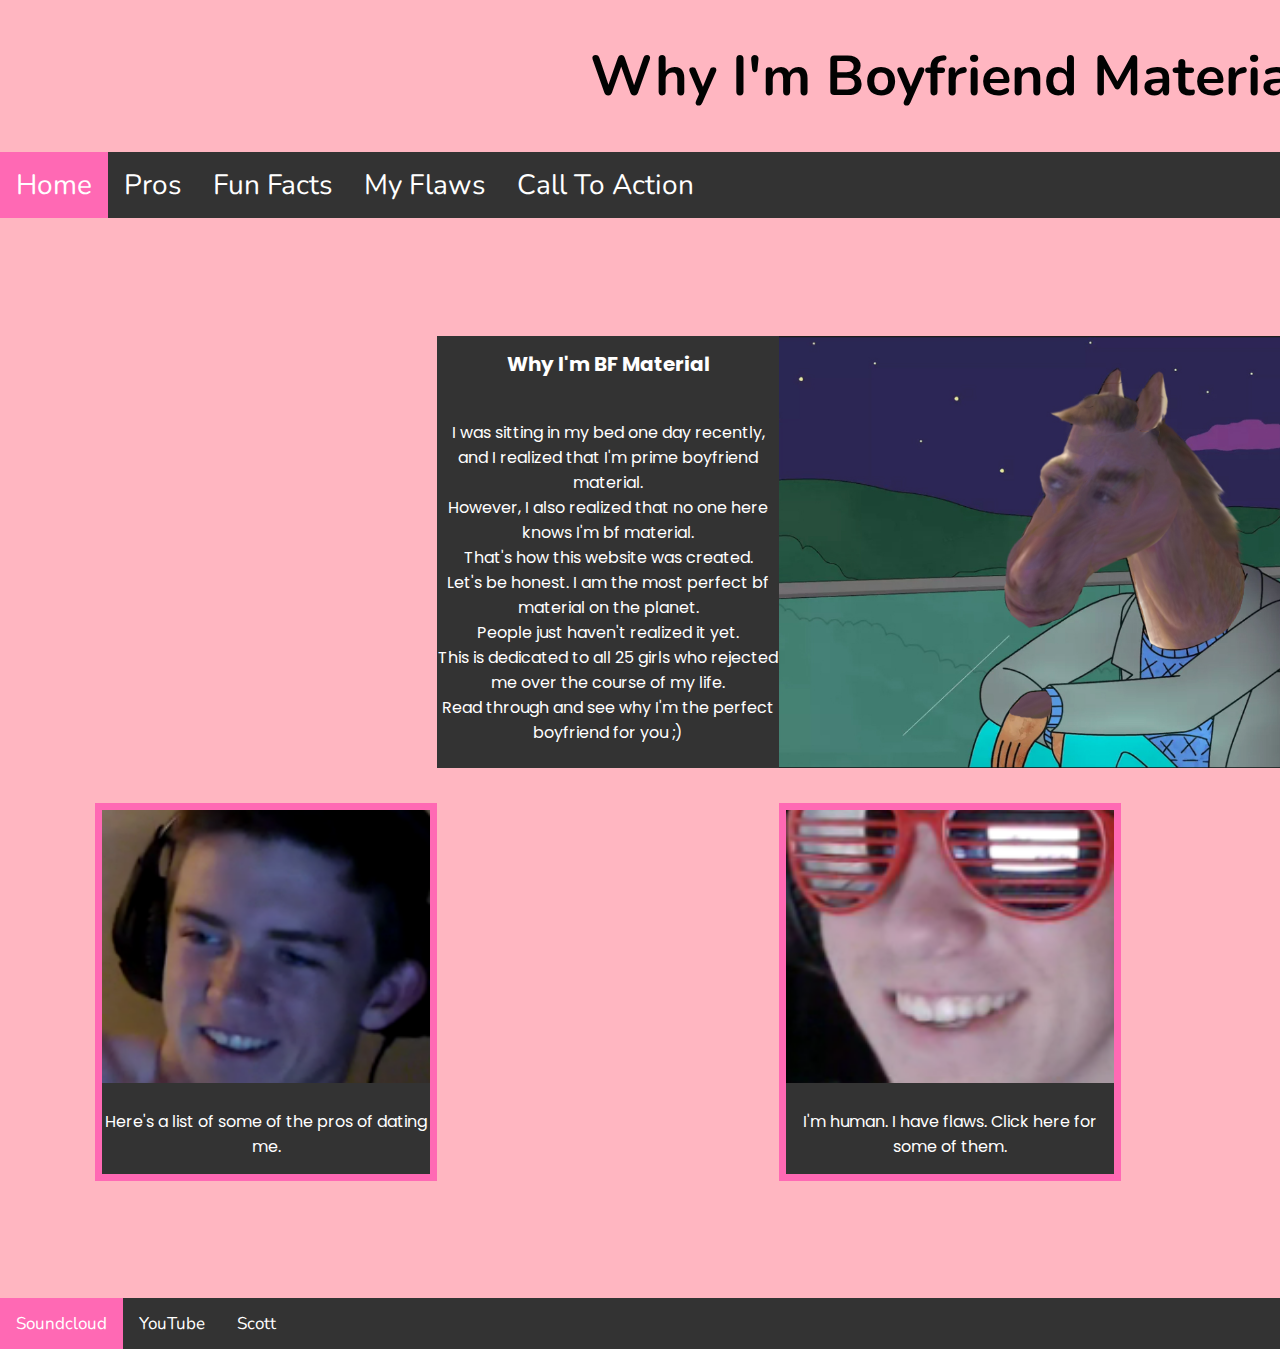
<file: index.html>
<!DOCTYPE html>
  <html>
    <head>
	  <title>Why I'm Boyfriend Material</title>
	  <link rel="stylesheet" type="text/css" href="project2.css">
	  <link href="https://fonts.googleapis.com/css?family=Nunito" rel="stylesheet">
	  <link rel="icon" href="https://www.freeiconspng.com/uploads/facebook-blank-heart-png-9.png" />
	  <link href="https://fonts.googleapis.com/css?family=Poppins" rel="stylesheet">
	</head>
    <body>
	<h1 class="header">
	  Why I'm Boyfriend Material
	</h1>
    <ul>
      <li><a class="active" href="index.html">Home</a></li>
      <li><a href="pros.html">Pros</a></li>
      <li><a href="ex.html">Fun Facts</a></li>
	  <li><a href="flaws.html">My Flaws</a></li>
	  <li><a href="action.html">Call To Action</a></li>
    </ul>
    <div class="grid-epic">
	  <div class="griditem1">
	  
	  </div>
	  <div class="griditem2">
	    <h1 class="sans">
		  Why I'm BF Material
		</h1>
	    <p class="hometxt"><br>
		  I was sitting in my bed one day recently, and I realized that I'm prime boyfriend material. <br>
		  However, I also realized that no one here knows I'm bf material. <br>
		  That's how this website was created. <br>
		  Let's be honest. I am the most perfect bf material on the planet. <br>
		  People just haven't realized it yet. <br>
		  This is dedicated to all 25 girls who rejected me over the course of my life. <br>
		  Read through and see why I'm the perfect boyfriend for you ;) 
		</p>
	  </div>
	  <div class="griditem3">
	    <img src="images/jacobhorseman1.jpg" class="donny">
	  </div>
	  <div class="griditem4">
	  
	  </div>
	  <div class="griditem5">
	    <a href="pros.html">
	      <img src="images/bobb.PNG" class="sal">
	    </a>
		<p class="homenav">
		  Here's a list of some of the pros of dating me.
		</p>
	  </div>
	  <div class="griditem6">
	  
	  </div>
	  <div class="griditem7">
	    <a href="flaws.html">
	      <img src="images/surprised.PNG" class="sal">
	    </a>
		<p class="homenav">
		  I'm human. I have flaws. Click here for some of them.
		</p>
	  </div>
	  <div class="griditem8">
	    
	  </div>
	  <div class="griditem9">
	    <a href="action.html">
	      <img src="images/flannel.jpg" class="sal">
	    </a>
		<p class="homenav">
		  Here's a call to action I guess.
		</p>
	  </div>
	</div>
    <div class="navbar">
      <a href="https://soundcloud.com/user-253019270" target="_blank" class="active">Soundcloud</a>
      <a href="https://www.youtube.com" target="_blank">YouTube</a>
      <a href="https://www.davincischools.org/faculty/dr-scott-weatherford/" target="_blank">Scott</a>
    </div>




	
	
	
	
	
	
	
	
	
	
	
	
	</body>
  
  
  
  
  
  
  
  
  
  
  
  
  
  
  
  
  
  
  
  
  
  
  
  
  
  
  
  
  
  
  
  
  
  
  
  
  
  
  
  
  
  
  </html>
</file>
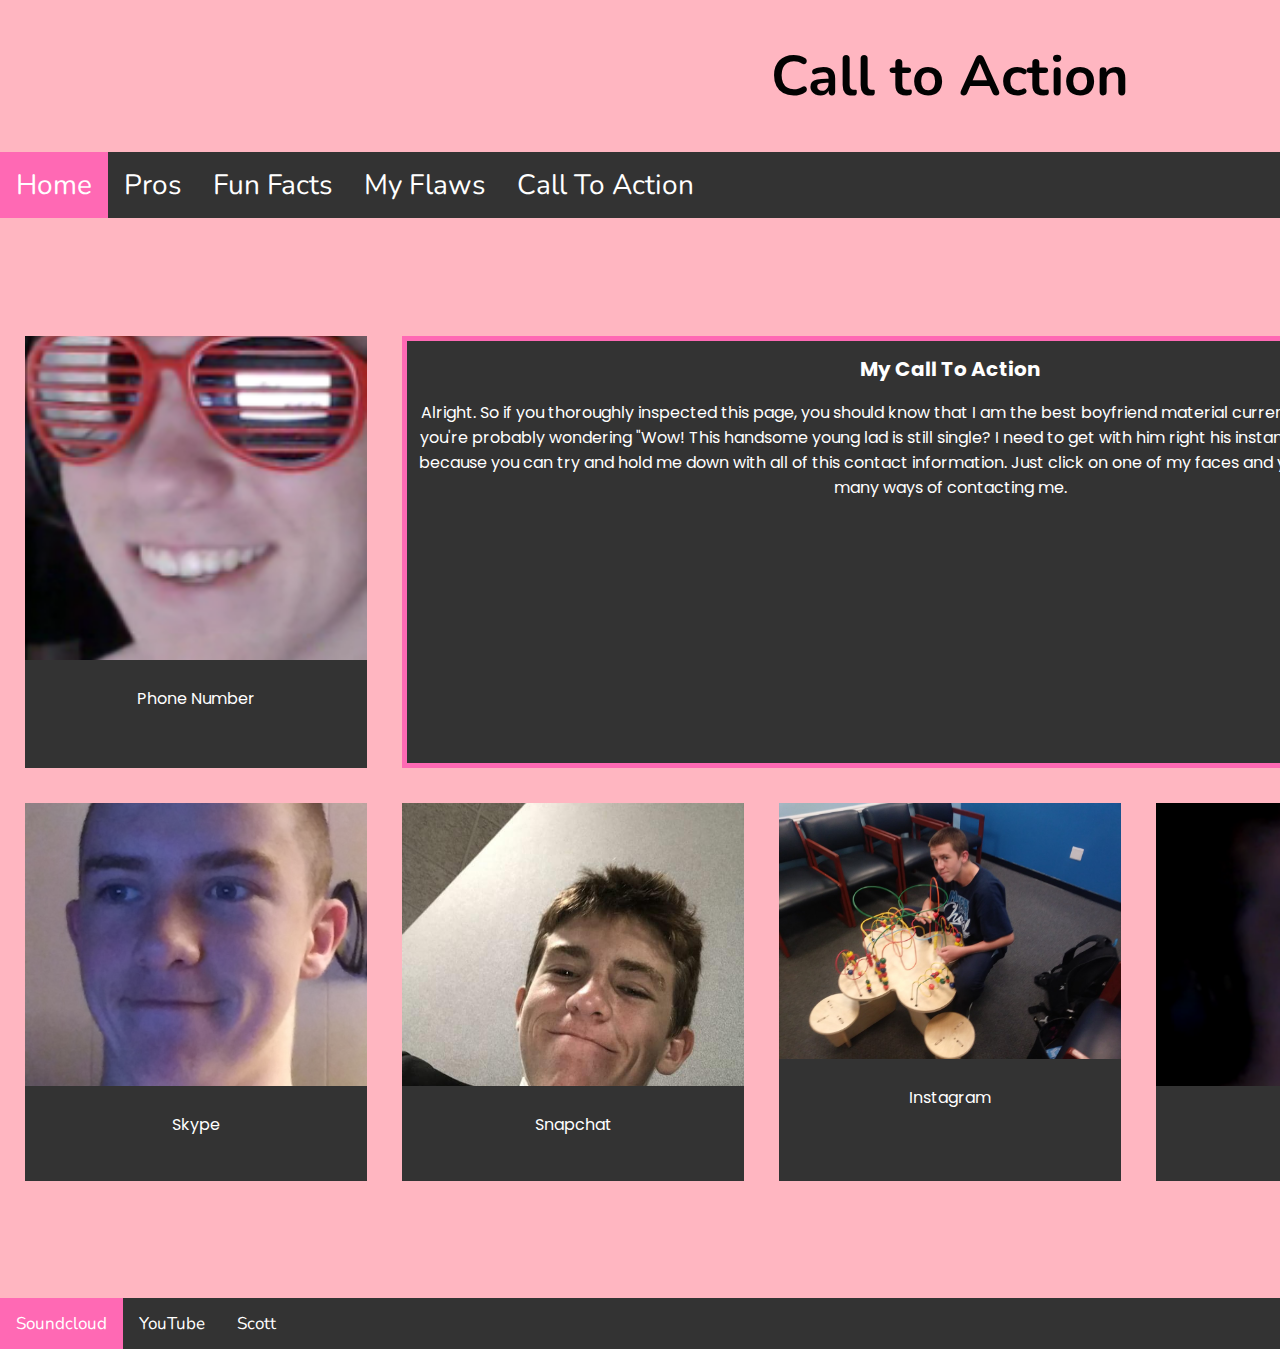
<file: action.html>
<!DOCTYPE html>
  <html>
    <head>
	  <title>Hmu ladies ;)</title>
	  <link rel="stylesheet" type="text/css" href="project2.css">
	  <link href="https://fonts.googleapis.com/css?family=Nunito" rel="stylesheet">
	  <link rel="icon" href="https://www.freeiconspng.com/uploads/facebook-blank-heart-png-9.png" />
	  <link href="https://fonts.googleapis.com/css?family=Poppins" rel="stylesheet">
	</head>
    <body>
	<h1 class="header">
	  Call to Action
	</h1>
    <ul>
      <li><a class="active" href="index.html">Home</a></li>
      <li><a href="pros.html">Pros</a></li>
      <li><a href="ex.html">Fun Facts</a></li>
	  <li><a href="flaws.html">My Flaws</a></li>
	  <li><a href="action.html">Call To Action</a></li>
    </ul>
	<div class="grid-unepic">
	  <div class="grid-items1">
	    <a href="donny.html">
	      <img src="images/surprised.PNG" class="sal">
	    </a>
		<p class="hometxt">
		  Phone Number
		</p>
	  </div>
	  <div class="grid-items2">
		  <h1 class="sans">
		    My Call To Action
		  </h1>
		  <p class="hometxt">
		    Alright. So if you thoroughly inspected this page, you should know that I am the best boyfriend material currently on the market. 
			I know you're probably wondering "Wow! This handsome young lad is still single? I need to get with him right his instant!"
			Well don't worry ladies because you can try and hold me down with all of this contact information. 
			Just click on one of my faces and you'll be redirected to the many ways of contacting me.
		  </p>
	  </div>
	  <div class="grid-items3">
	    <a href="donny.html">
	      <img src="images/shane.PNG" class="sal">
	    </a>
		<p class="hometxt">
		  Discord
		</p>
	  </div>
	  <div class="grid-items4">
	    <a href="donny.html">
	      <img src="images/carsondaly.jpg" class="sal">
	    </a>
		<p class="hometxt">
		  Skype
		</p>
	  </div>
	  <div class="grid-items5">
		<a href="donny.html">
	      <img src="images/ew.jpg" class="sal">
	    </a>
		<p class="hometxt">
		  Snapchat
		</p>
	  </div>
	  <div class="grid-items6">
		<a href="donny.html">
	      <img src="images/play.jpg" class="sal">
	    </a>
		<p class="hometxt">
		  Instagram
		</p>
	  </div>
	  <div class="grid-items7">
		<a href="donny.html">
	      <img src="images/jacobfreeked.png" class="sal">
	    </a>
		<p class="hometxt">
		  Facebook
		</p>
	  </div>
	  <div class="grid-items8">
		<a href="donny.html">
	      <img src="images/monky.jpg" class="sal">
	    </a>
		<p class="hometxt">
		  Email
		</p>
	  </div>
	</div>
	<div class="navbar">
     <a href="https://soundcloud.com/user-253019270" target="_blank" class="active">Soundcloud</a>
     <a href="https://www.youtube.com" target="_blank">YouTube</a>
     <a href="https://www.davincischools.org/faculty/dr-scott-weatherford/" target="_blank">Scott</a>
    </div>
</file>
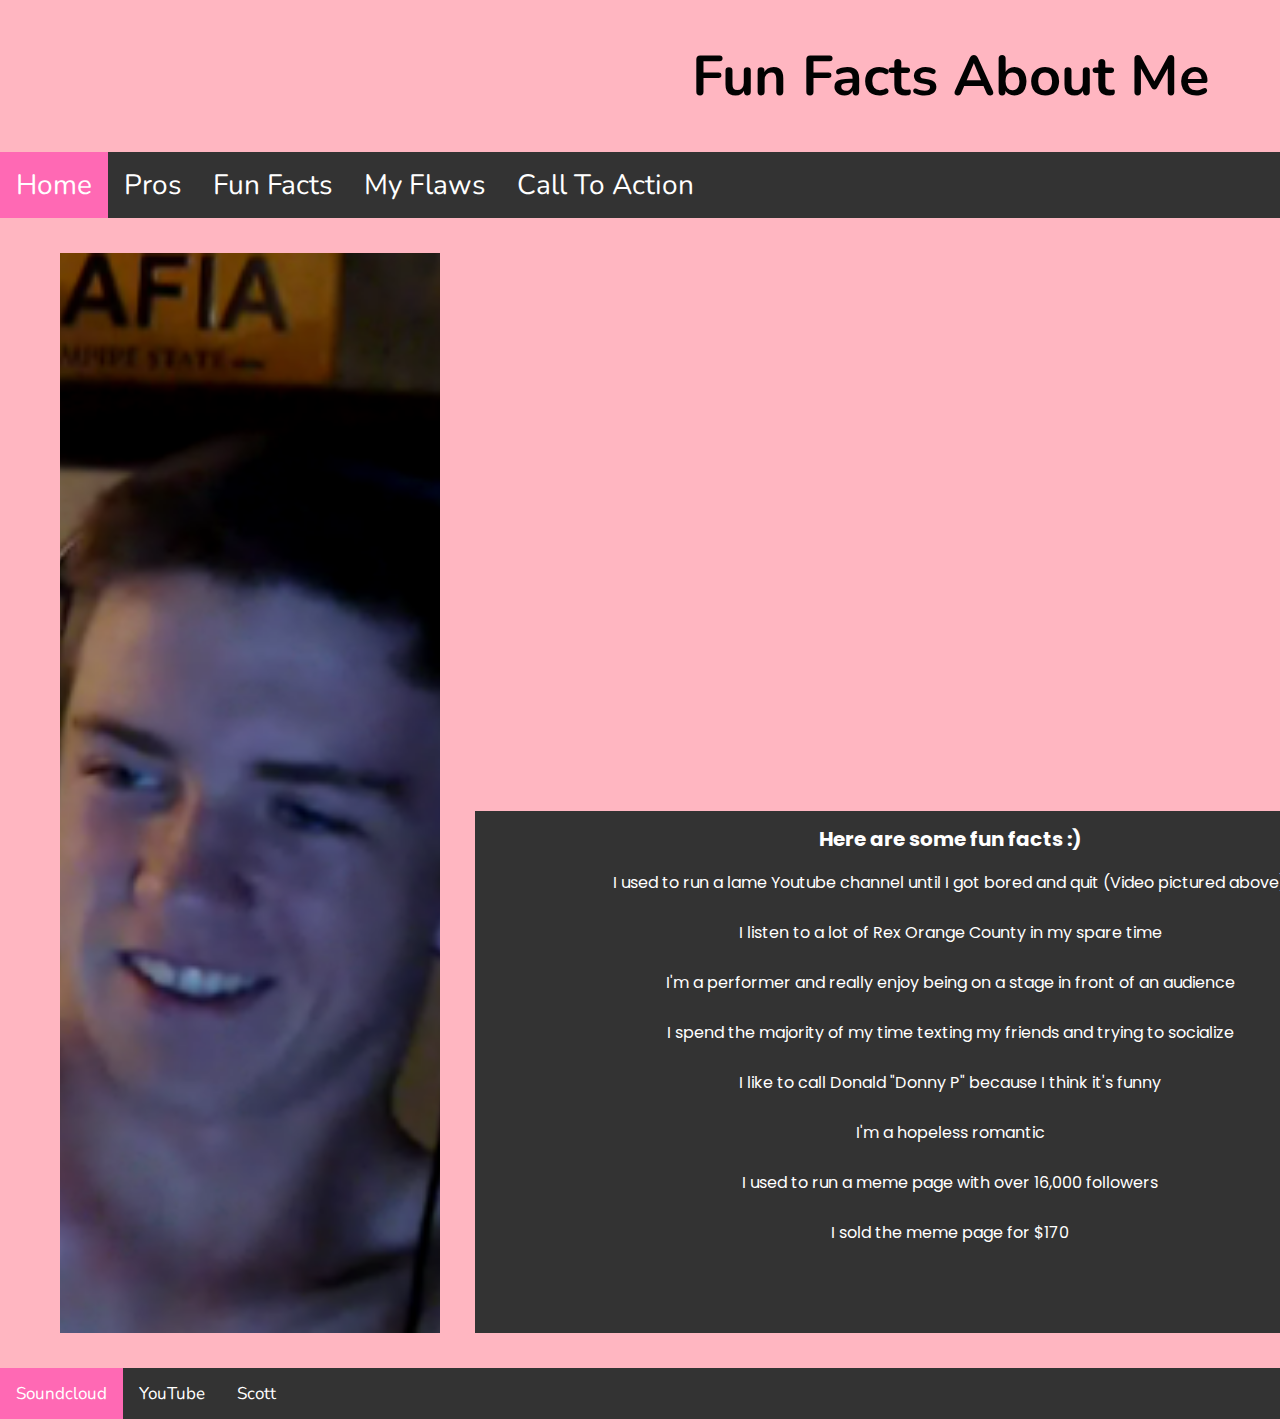
<file: ex.html>
<!DOCTYPE html>
  <html>
    <head>
	  <title>Why I'm Boyfriend Material</title>
	  <link rel="stylesheet" type="text/css" href="project2.css">
	  <link href="https://fonts.googleapis.com/css?family=Nunito" rel="stylesheet">
	  <link rel="icon" href="https://www.freeiconspng.com/uploads/facebook-blank-heart-png-9.png" />
	  <link href="https://fonts.googleapis.com/css?family=Poppins" rel="stylesheet">
	</head>
<body>
	<h1 class="header">
	  Fun Facts About Me
	</h1>
    <ul>
      <li><a class="active" href="index.html">Home</a></li>
      <li><a href="pros.html">Pros</a></li>
      <li><a href="ex.html">Fun Facts</a></li>
	  <li><a href="flaws.html">My Flaws</a></li>
	  <li><a href="action.html">Call To Action</a></li>
    </ul>
	<div class="grid-ex">
	  <div class="grid-item1">
	  
	  </div>
	  <div class="grid-item2">
	    <img src="images/bobb.PNG" class="sal2">
	  </div>
	  <div class="grid-item3">
	    <iframe width="auto" height="auto" src="https://www.youtube.com/embed/1Xbt_TFoBC4" frameborder="0" allow="accelerometer; autoplay; encrypted-media; gyroscope; picture-in-picture" class="video" allowfullscreen>
		
		</iframe>
	  </div>
	  <div class="grid-item4">
	    <img src="images/bobb.PNG" class="sal2">
	  </div>
	  <div class="grid-item5">
	  
	  </div>
	  <div class="grid-item6">
	  
	  </div>
	  <div class="grid-item7">
	    <h1 class="sans">
		  Here are some fun facts :)
		</h1>
		<p class="hometxt">
		  I used to run a lame Youtube channel until I got bored and quit (Video pictured above) <br> <br>
		  I listen to a lot of Rex Orange County in my spare time <br> <br>
		  I'm a performer and really enjoy being on a stage in front of an audience <br> <br>
		  I spend the majority of my time texting my friends and trying to socialize <br> <br>
		  I like to call Donald "Donny P" because I think it's funny <br> <br>
		  I'm a hopeless romantic <br> <br>
		  I used to run a meme page with over 16,000 followers <br> <br>
		  I sold the meme page for $170
		</p>
	  </div>
	  <div class="grid-item8">
	  
	  </div>
	</div>
	<div class="navbar">
     <a href="https://soundcloud.com/user-253019270" target="_blank" class="active">Soundcloud</a>
     <a href="https://www.youtube.com" target="_blank">YouTube</a>
     <a href="https://www.davincischools.org/faculty/dr-scott-weatherford/" target="_blank">Scott</a>
    </div>
</file>
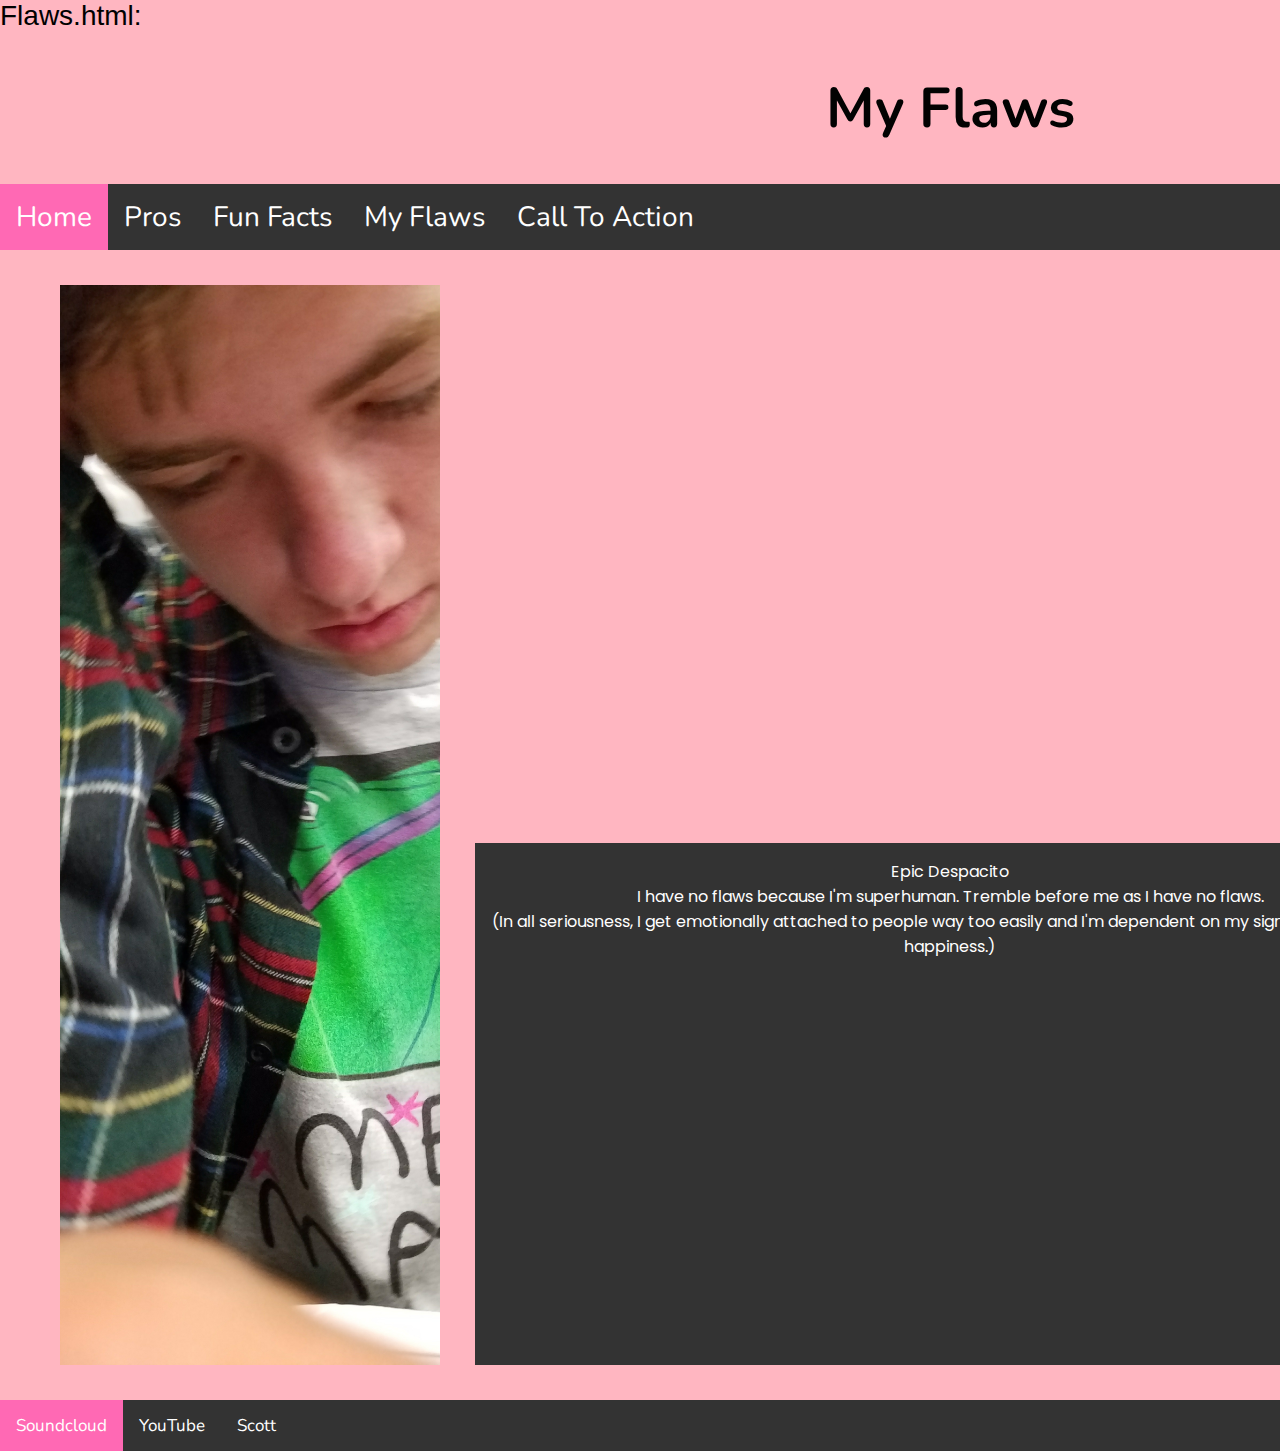
<file: flaws.html>
Flaws.html:
<!DOCTYPE html>
  <html>
    <head>
	  <title>My Flaws</title>
	  <link rel="stylesheet" type="text/css" href="project2.css">
	  <link href="https://fonts.googleapis.com/css?family=Nunito" rel="stylesheet">
	  <link rel="icon" href="https://www.freeiconspng.com/uploads/facebook-blank-heart-png-9.png" />
	  <link href="https://fonts.googleapis.com/css?family=Poppins" rel="stylesheet">
	</head>
    <body>
	<h1 class="header">
	  My Flaws
	</h1>
    <ul>
      <li><a class="active" href="index.html">Home</a></li>
      <li><a href="pros.html">Pros</a></li>
      <li><a href="ex.html">Fun Facts</a></li>
	  <li><a href="flaws.html">My Flaws</a></li>
	  <li><a href="action.html">Call To Action</a></li>
    </ul>
		<div class="grid-ex">
	  <div class="grid-item1">
	  
	  </div>
	  <div class="grid-item2">
	    <img src="images/tired.jpg" class="sal2">
	  </div>
	  <div class="grid-item3">
	    <iframe width="100%" height="300" scrolling="no" frameborder="no" allow="autoplay" src="https://w.soundcloud.com/player/?url=https%3A//api.soundcloud.com/tracks/340624118&color=%23ff5500&auto_play=false&hide_related=false&show_comments=true&show_user=true&show_reposts=false&show_teaser=true&visual=true" class="soundcloud">
		</iframe>
	  </div>
	  <div class="grid-item4">
	    <img src="images/tired.jpg" class="sal2">
	  </div>
	  <div class="grid-item5">
	  
	  </div>
	  <div class="grid-item6">

	  </div>
	  <div class="grid-item7">
	    <p class="hometxt">
		  Epic Despacito <br>
		  I have no flaws because I'm superhuman. Tremble before me as I have no flaws. <br>
		  (In all seriousness, I get emotionally attached to people way too easily and I'm dependent on my significant other for happiness.)
		</p>
	  </div>
	  <div class="grid-item8">
	  
	  </div>
	</div>
	<div class="navbar">
     <a href="https://soundcloud.com/user-253019270" target="_blank" class="active">Soundcloud</a>
     <a href="https://www.youtube.com" target="_blank">YouTube</a>
     <a href="https://www.davincischools.org/faculty/dr-scott-weatherford/" target="_blank">Scott</a>
    </div>
</file>
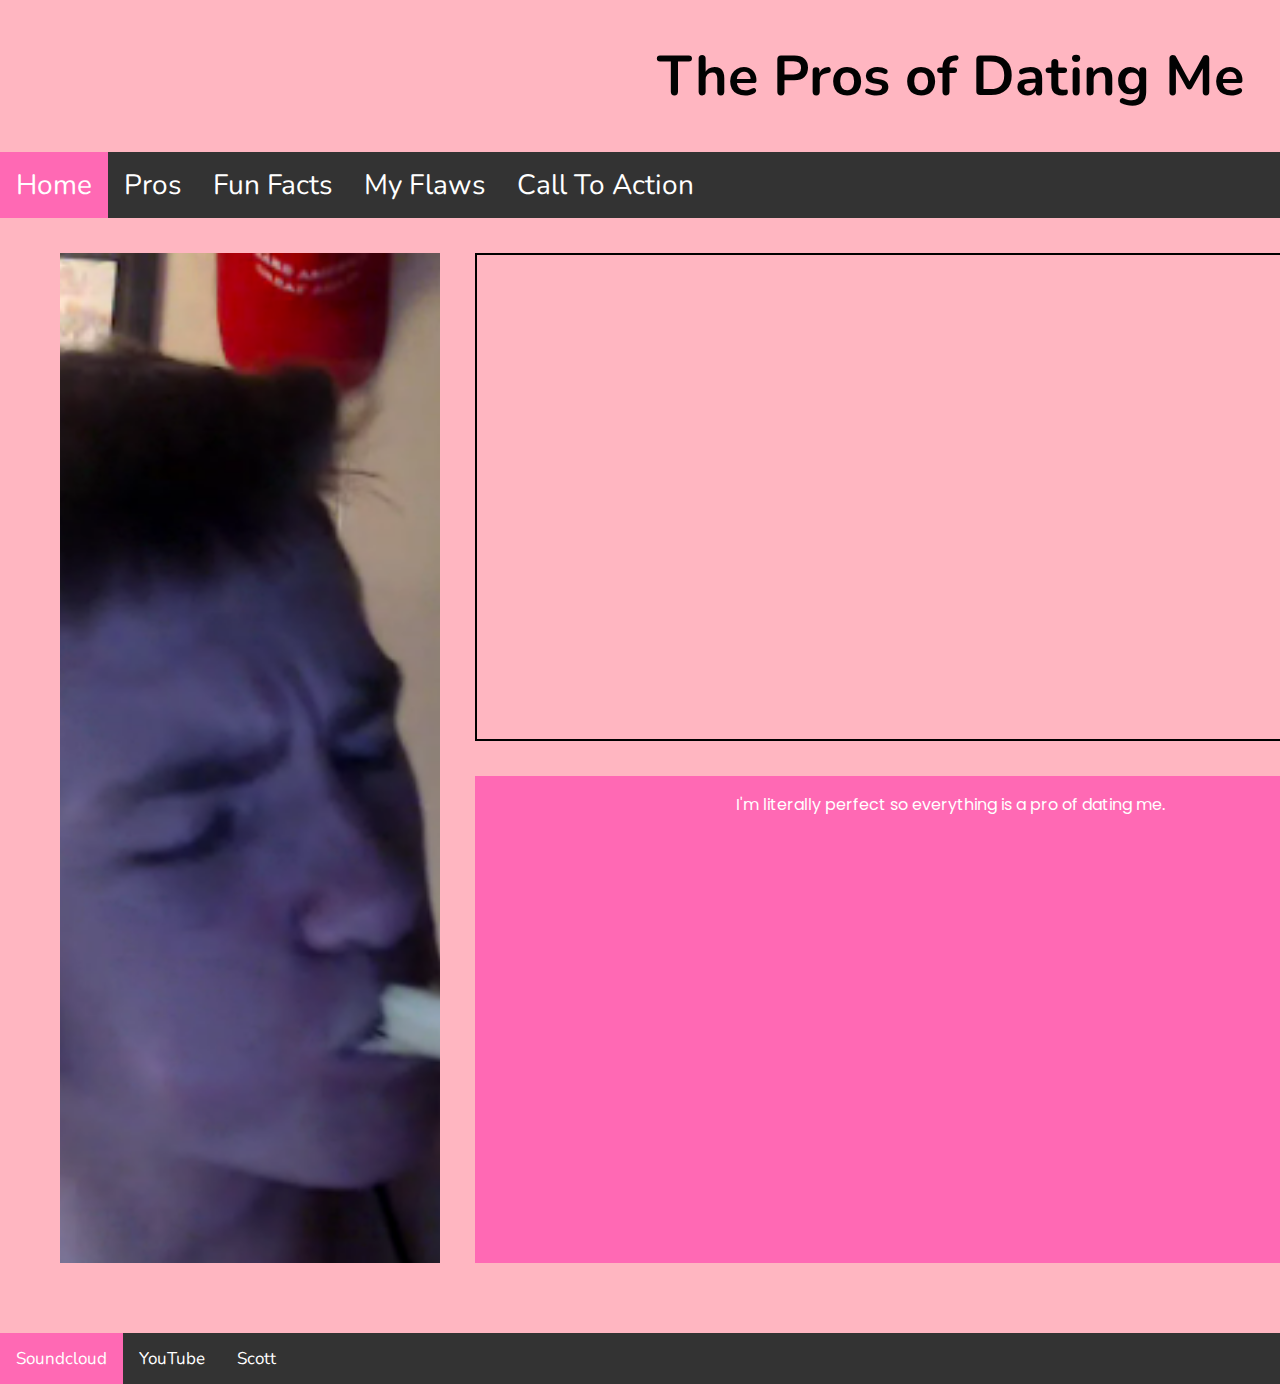
<file: pros.html>
<!DOCTYPE html>
  <html>
    <head>
	  <title>Pros of Dating Me</title>
	  <link rel="stylesheet" type="text/css" href="project2.css">
	  <link href="https://fonts.googleapis.com/css?family=Nunito" rel="stylesheet">
	  <link rel="icon" href="https://www.freeiconspng.com/uploads/facebook-blank-heart-png-9.png" />
	  <link href="https://fonts.googleapis.com/css?family=Poppins" rel="stylesheet">
	</head>
    <body>
	<h1 class="header">
	  The Pros of Dating Me
	</h1>
    <ul>
      <li><a class="active" href="index.html">Home</a></li>
      <li><a href="pros.html">Pros</a></li>
      <li><a href="ex.html">Fun Facts</a></li>
	  <li><a href="flaws.html">My Flaws</a></li>
	  <li><a href="action.html">Call To Action</a></li>
    </ul>
    <div class="grid-pros">
	  <div class="griditem-1">
	  
	  </div>
	  <div class="griditem-2">
	    <img src="images/oc.PNG" class="sal2">
	  </div>
	  <div class="griditem-3">
	    <iframe width="560" height="315" src="https://www.youtube.com/embed/Z9e7K6Hx_rY" frameborder="0" allow="accelerometer; autoplay; encrypted-media; gyroscope; picture-in-picture" allowfullscreen class="video"></iframe>
	  </div>
	  <div class="griditem-4">
	    <img src="images/oc.PNG" class="sal2">
	  </div>
	  <div class="griditem-5">
	  
	  </div>
	  <div class="griditem-6">

	  </div>
	  <div class="griditem-7">
	    <p class="hometxt">
	      I'm literally perfect so everything is a pro of dating me.
	    </p>
	  </div>
	</div>
	<div class="navbar">
     <a href="https://soundcloud.com/user-253019270" target="_blank" class="active">Soundcloud</a>
     <a href="https://www.youtube.com" target="_blank">YouTube</a>
     <a href="https://www.davincischools.org/faculty/dr-scott-weatherford/" target="_blank">Scott</a>
    </div>
</file>
<file: project2.css>
body {
    font-size: 28px;
	background-color: #ffb6c1;
	width: 1900px;
	height: 1080px;
}

ul {
    list-style-type: none;
    margin: 0;
    padding: 0;
    overflow: hidden;
    background-color: #333;
    position: -webkit-sticky; /* Safari */
    position: sticky;
    top: 0;
}

li {
    float: left;
}

li a {
    display: block;
    color: white;
    text-align: center;
    padding: 14px 16px;
    text-decoration: none;
}

li a:hover {
    background-color: #111;
}

.active {
    background-color: #ff69b4;
}

a {
	font-family: 'Nunito', sans-serif;
}

.grid-epic {
	display: grid;
	width: 1900px;
	height: 1080px;
	grid-template-columns: 18% 18% 18% 18% 18%;
    grid-template-rows: 40% 35%;
	align-content: center;
	justify-content: center;
	grid-row-gap: 35px;
}

.griditem2 {
	background-color: #333;
}

.griditem3 {
	grid-column-start: 3;
	grid-column-end: span 2;
}

.griditem4 {
	
}

.griditem5 {
	background-color: #333;
	border: 7px solid #ff69b4;
}

.griditem6 {
	
}

.griditem7 {
	background-color: #333;
	border: 7px solid #ff69b4;
}

.griditem8 {
	
}

.griditem9 {
	background-color: #333;
	border: 7px solid #ff69b4;
}

.griditem10 {
	
}

h1.header {
	text-align: center;
	color: #020202;
	font-family: 'Nunito', sans-serif;
}

h1.sans {
	text-align: center;
	font-family: 'Poppins', sans-serif;
	color: white;
	font-size: 20px;
	}

p.hometxt {
	font-family: 'Poppins', sans-serif;
	text-align: center;
	font-size: 16px;
	color: white;
}

img.donny {
	object-fit: cover;
	width: 100%;
	min-height: 100%;
}

p.homenav {
	font-family: 'Poppins', sans-serif;
	text-align: center;
	font-size: 16px;
	color: white;
}

body {
  margin: 0;
  font-family: Arial, Helvetica, sans-serif;
}

.navbar {
  overflow: hidden;
  background-color: #333;
  bottom: 0;
  width: 100%;
}

.navbar a {
  float: left;
  display: block;
  color: white;
  text-align: center;
  padding: 14px 16px;
  text-decoration: none;
  font-size: 17px;
  font-family: 'Nunito', sans-serif;
}

.navbar a:hover {
  background: #f1f1f1;
  color: black;
}

.navbar a.active {
  background-color: #ff69b4;
  color: white;
}

img.sal {
	object-fit: cover;
	width: 100%;
	max-height: 75%;
}

img.sal2 {
	object-fit: cover;
	width: 100%;
	min-height: 100%;
	max-height: 200%;
}

img.squid {
	object-fit: cover;
	width: 100%;
	min-height: 95%;
	max-height: 100%;
}

.grid-pros {
	display: grid;
	width: 1900px;
	height: 1080px;
	grid-template-columns: 1fr 20% 50% 20% 1fr;
	grid-template-rows: 1fr 1fr 35px;
	grid-row-gap: 35px;
	grid-column-gap: 35px;
	padding-top: 35px;
}

.griditem-1 {
	
}

.griditem-2 {
	grid-column-start: 2;
	grid-row-start: 1;
	grid-row-end: span 2;
	background-color: #ff69b4;
}

.griditem-3 {
	border: 2px solid black;
	text-align: center;
}

.griditem-4 {
	grid-column-start: 4;
	grid-row-start: 1;
	grid-row-end: span 2;
	background-color: #ff69b4;
}

.griditem-5 {
	
}

.griditem-6 {
	
}

.griditem-7 {
	background-color: #ff69b4;
}

.griditem-8 {
	
}

.grid-ex {
	display: grid;
	width: 1900px;
	height: 1080px;
	grid-template-columns: 1fr 20% 50% 20% 1fr;
	grid-template-rows: 1fr 1fr;
	grid-row-gap: 35px;
	grid-column-gap: 35px;
	padding-top: 35px;
	padding-bottom: 35px;
}

.grid-item1 {
	
}

.grid-item2 {
	
	grid-column-start: 2;
    grid-row-start: 1;
    grid-row-end: span 2;	
}

.grid-item3 {
	
}

.grid-item4 {
	
	grid-column-start: 4;
    grid-row-start: 1;
    grid-row-end: span 2;
}

.grid-item5 {

}

.grid-item6 {
	
}

.grid-item7 {
	background-color: #333;
}

.grid-item8 {
	
}


.grid-unepic {
	display: grid;
	width: 1900px;
	height: 1080px;
	grid-template-columns: 18% 18% 18% 18% 18%;
    grid-template-rows: 40% 35%;
	align-content: center;
	justify-content: center;
	grid-row-gap: 35px;
	grid-column-gap: 35px;
}

.grid-items1 {
	background-color: #333;
}

.grid-items2 {
	grid-column-start: 2;
	grid-column-end: span 3;
	background-color: #333;
	border: 5px solid #ff69b4;
}

.grid-items3 {
	background-color: #333;
}

.grid-items4 {
	background-color: #333;
}

.grid-items5 {
	background-color: #333;
}	


.grid-items6 {
	background-color: #333;
}

.grid-items7 {
	background-color: #333;
}

.grid-items8 {
	background-color: #333;
}

iframe.soundcloud {
	object-fit: cover;
	width: 100%;
	min-height: 100%;
}

iframe.video {
	object-fit: cover;
	width: 100%;
	min-height: 100%;
}

body.donnyp {
	background-image: url("https://www.davincischools.org/wp-content/uploads/2017/06/Donald_Puathasnanon-Edited.jpg");
	background-size: cover;
	background-position: center;
}
</file>
